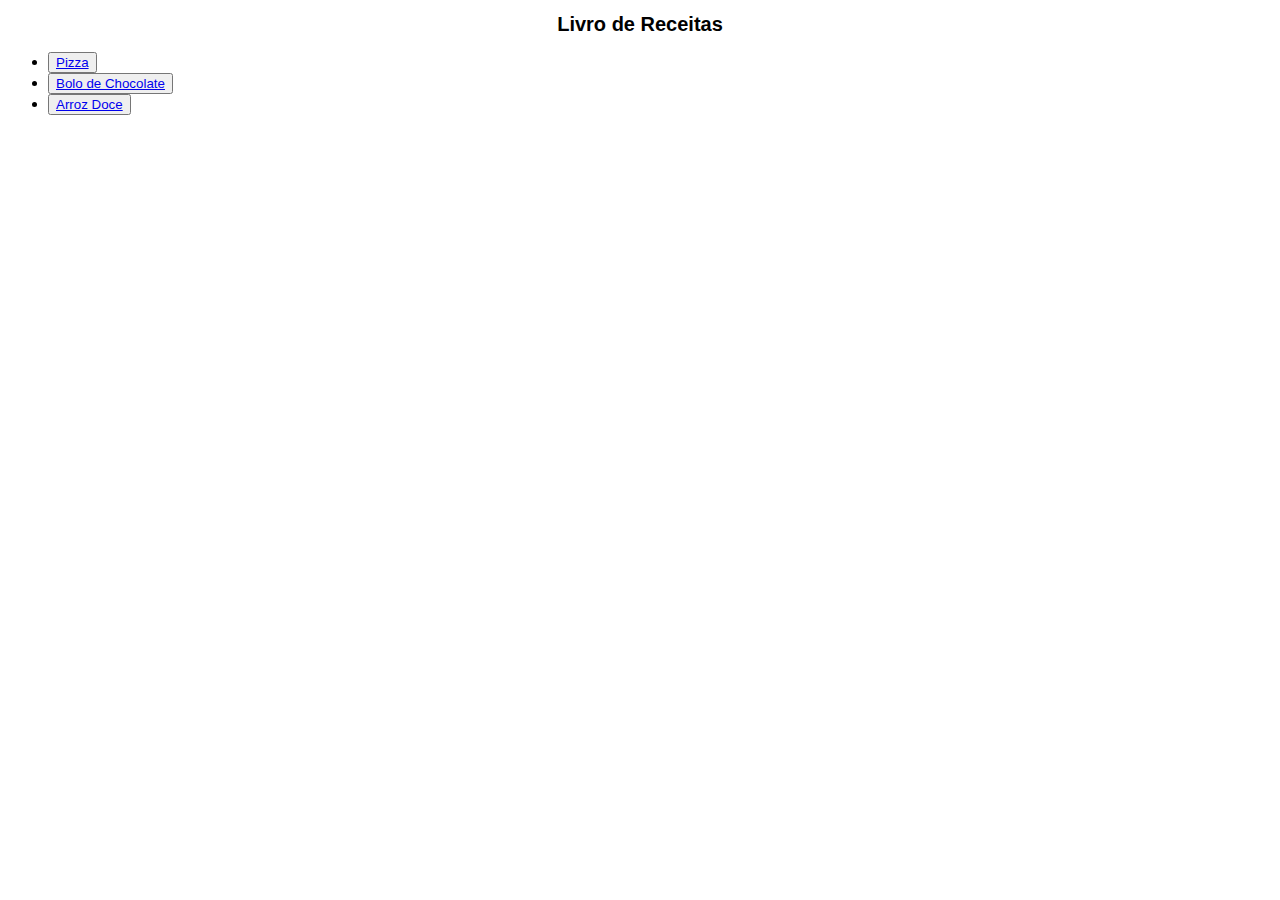
<file: index.html>
<!DOCTYPE html>
<html lang="pt">
<head>
  <meta charset="UTF-8">
  <meta name="viewport" content="width=device-width, initial-scale=1.0">
  <title>Livro de Receitas</title>
  <link rel="stylesheet" href="style.css">
</head>
<body>
  <h1 class="title">Livro de Receitas</h1>
  <ul>
    <li><button class="btn1"><a href="receitas/pizza.html">Pizza</a></button></li>
    <li><button class="btn2"><a href="receitas/bolo.html">Bolo de Chocolate</a></button></li>
    <li><button class="btn3"><a href="receitas/arroz.html">Arroz Doce</a></button></li>
  </ul>
</body>
</html>
</file>
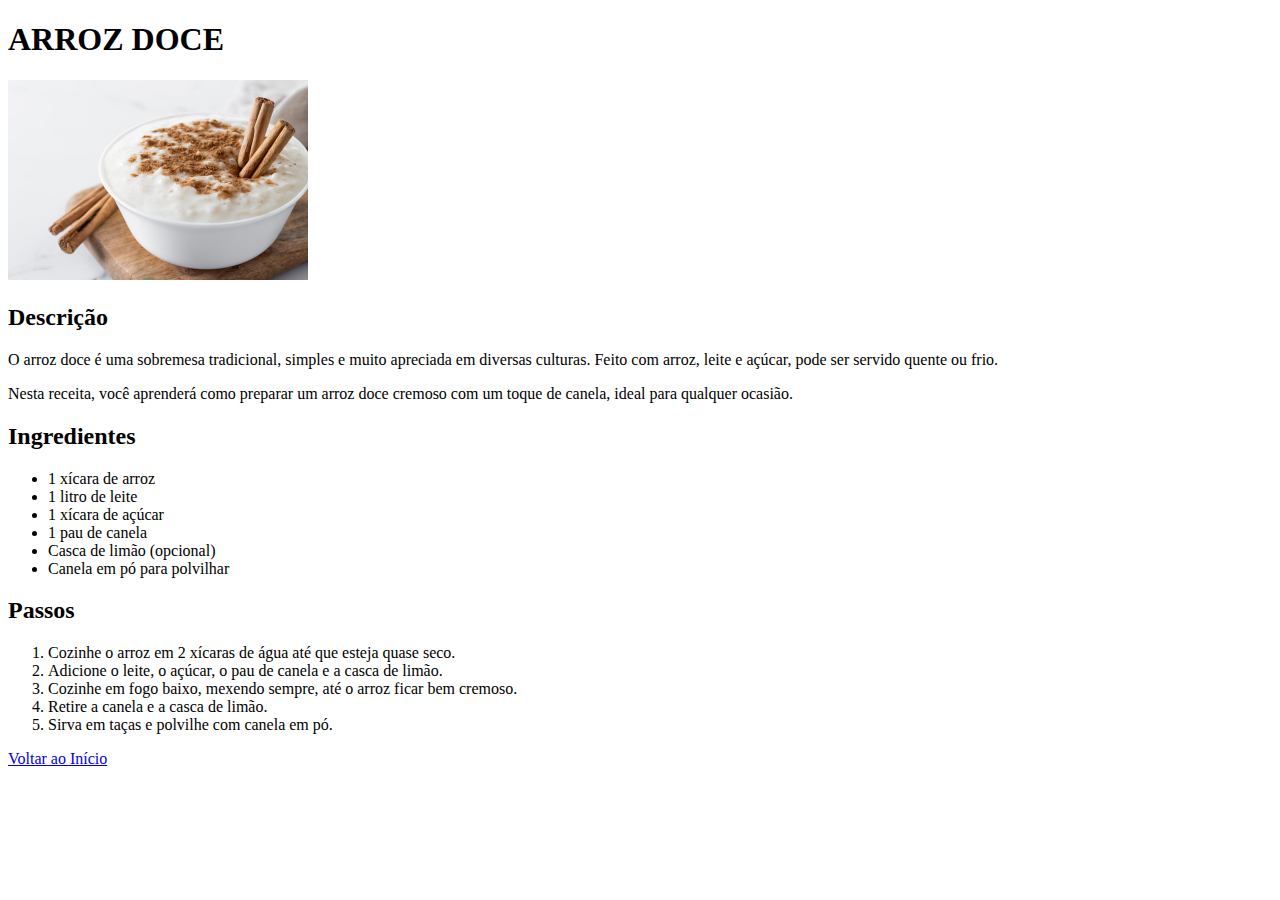
<file: receitas/arroz.html>
<!DOCTYPE html>
<html lang="pt">
<head>
  <meta charset="UTF-8">
  <meta name="viewport" content="width=device-width, initial-scale=1.0">
  <title>Arroz Doce</title>
</head>
<body>                              
  <h1>ARROZ DOCE</h1>
  <img src="../img_site/arroz.jpg" alt="Foto do arroz doce" width="300">

  <h2>Descrição</h2>
  <p>O arroz doce é uma sobremesa tradicional, simples e muito apreciada em diversas culturas. Feito com arroz, leite e açúcar, pode ser servido quente ou frio.</p>
  <p>Nesta receita, você aprenderá como preparar um arroz doce cremoso com um toque de canela, ideal para qualquer ocasião.</p>

  <h2>Ingredientes</h2> 
  <ul>
    <li>1 xícara de arroz</li>
    <li>1 litro de leite</li>
    <li>1 xícara de açúcar</li>
    <li>1 pau de canela</li>
    <li>Casca de limão (opcional)</li>
    <li>Canela em pó para polvilhar</li>
  </ul>

  <h2>Passos</h2>
  <ol>
    <li>Cozinhe o arroz em 2 xícaras de água até que esteja quase seco.</li>
    <li>Adicione o leite, o açúcar, o pau de canela e a casca de limão.</li>
    <li>Cozinhe em fogo baixo, mexendo sempre, até o arroz ficar bem cremoso.</li>
    <li>Retire a canela e a casca de limão.</li>
    <li>Sirva em taças e polvilhe com canela em pó.</li>
  </ol>

  <a href="../index.html">Voltar ao Início</a>
</body>
</html>
</file>
<file: style.css>
body{
      font-family: Arial, Helvetica, sans-serif;
}

h1{
    color: black;
    font-size: 20px;
    text-align: center;
    font-weight: bold;
}
</file>
